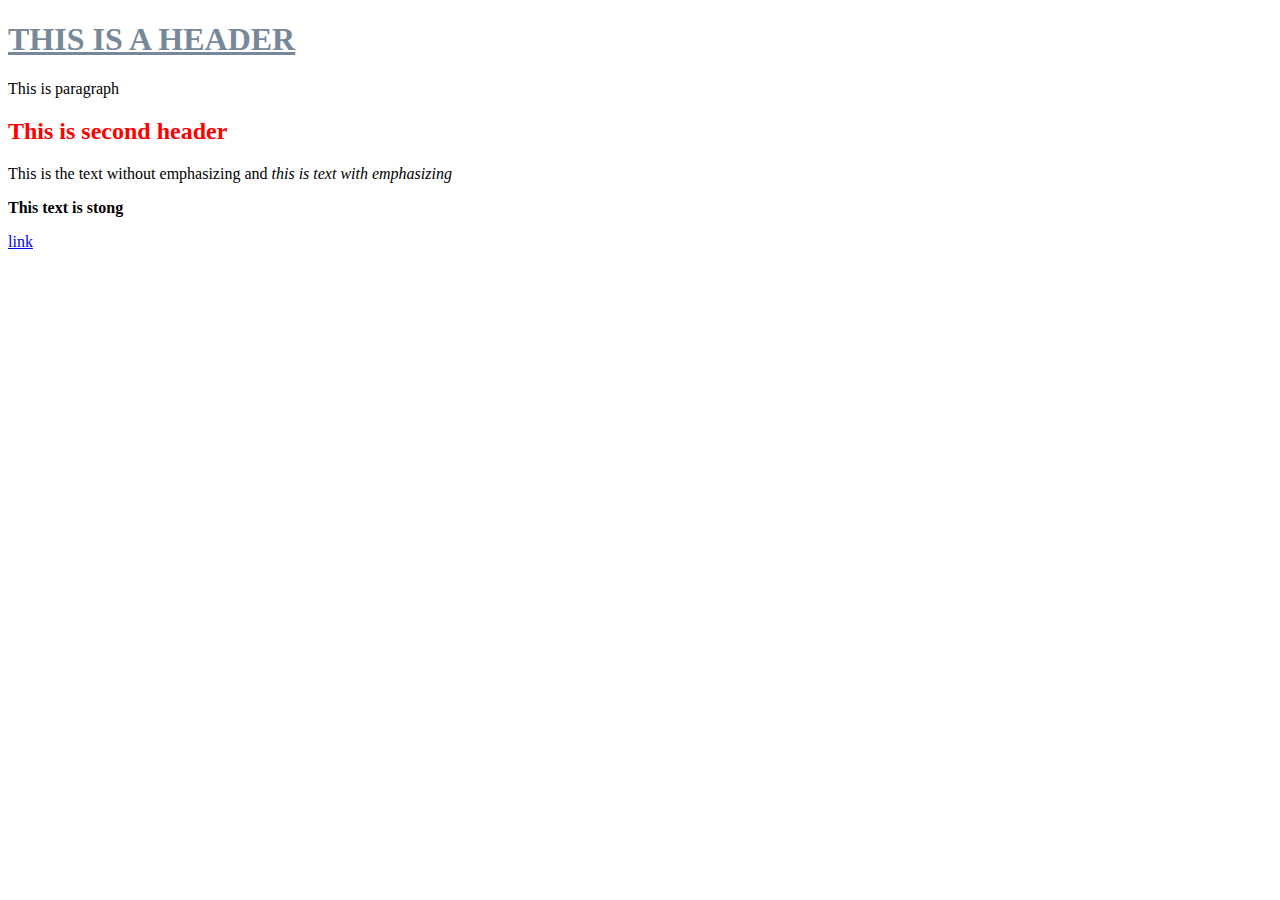
<file: index.html>
<!DOCTYPE html>
<html lang="en">
<head>
    <meta charset="UTF-8">
    <meta name="viewport" content="width=device-width, initial-scale=1.0">
    <link rel="stylesheet" type="text/css" href="css/style.css">
    <script src="scripts/java.js"></script>
    <title>HTML Tutorial For Biginners</title>
</head>
<body>
    <h1>This is a header </h1>
        <p> This is paragraph</p>
    <h2 class="myclass" style="color :red;">This is second header</h2>
    <p>This is the text without emphasizing and <em> this is text with emphasizing</em> </p>
    <p><strong>This text is stong</strong></p>
    <div>
        <div>
            <div>
                <div>
                    <a href="/">link</a>
                </div>
            </div>
        </div>
    </div>
</body>
</html>
</file>
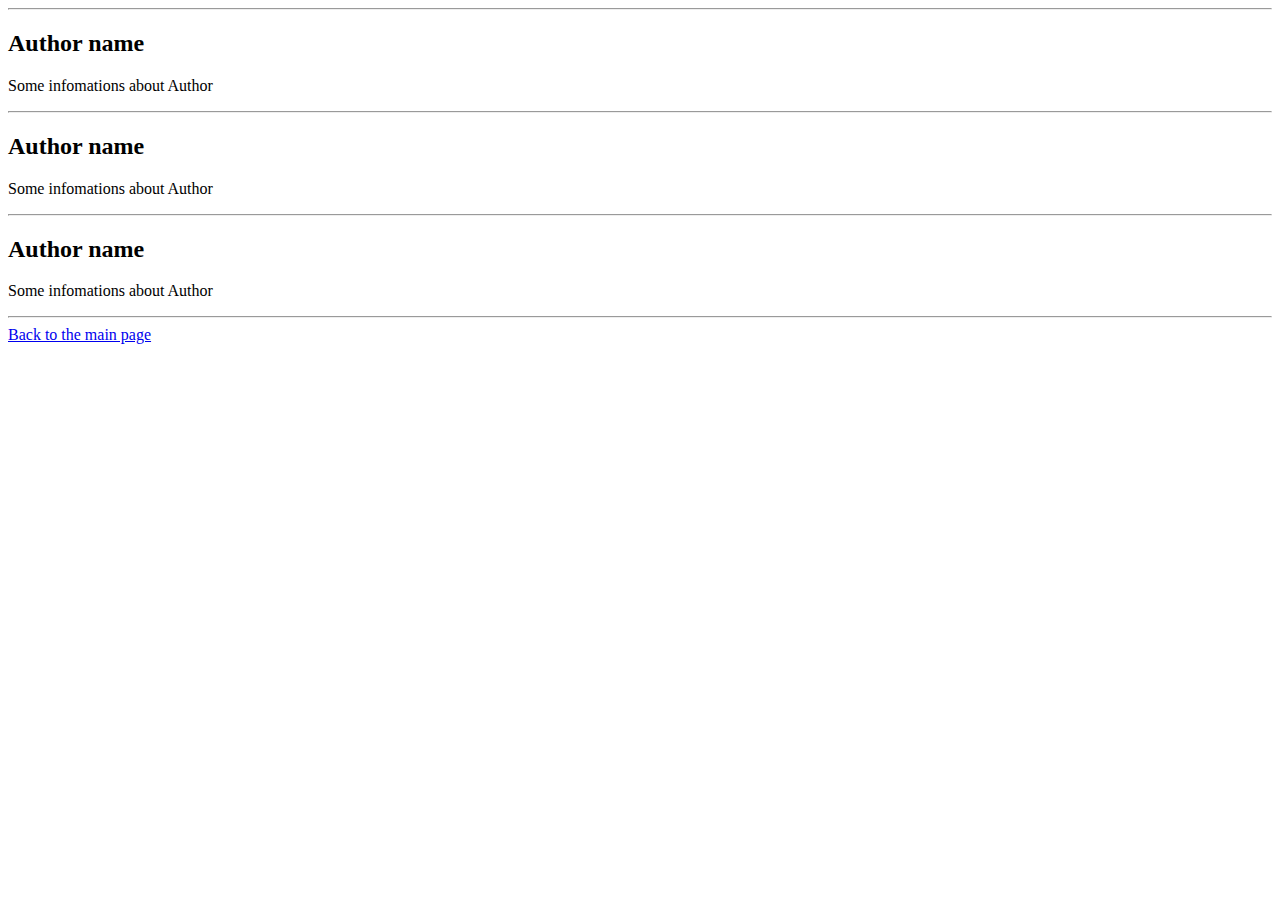
<file: author.html>
<!DOCTYPE html>
<html lang="en">
<head>
    <meta charset="UTF-8">
    <meta name="viewport" content="width=device-width, initial-scale=1.0">
    <link rel="stylesheet" type="text/css" href="css/style.css">
    <script src="scripts/java.js"></script>
    <title>Authors</title>
</head>
<body>

    <div id="author">
        <hr>
        <div class="author-name">
            <h2>Author name</h2>
            <p>Some infomations about Author </p>
        </div>
        <hr>
        <div class="author-name">
            <h2>Author name</h2>
            <p>Some infomations about Author </p>
        </div>
        <hr>
        <div class="author-name"></div>
            <h2>Author name</h2>
            <p>Some infomations about Author </p>
        </div>  
        <hr>      
    </div>
   

    <a href="index0.html">Back to the main page</a>
</body>
</html>
</file>
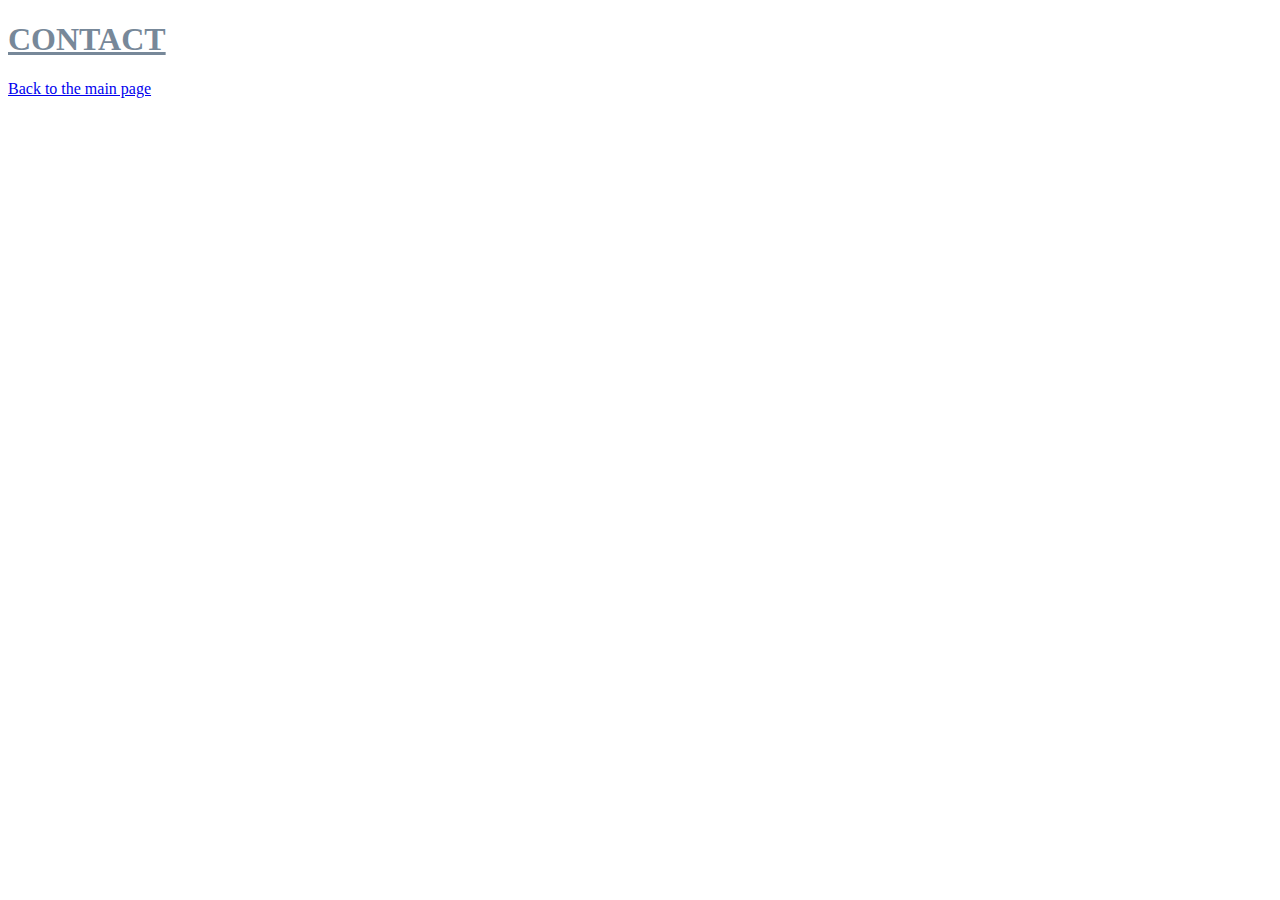
<file: contact.html>
<!DOCTYPE html>
<html lang="en">
<head>
    <meta charset="UTF-8">
    <meta name="viewport" content="width=device-width, initial-scale=1.0">
    <link rel="stylesheet" type="text/css" href="css/style.css">
    <script src="scripts/java.js"></script>
    <title>Contact</title>
</head>
<body>
    <h1>Contact</h1>
    <a href="index0.html">Back to the main page</a>
</body>
</html>
</file>
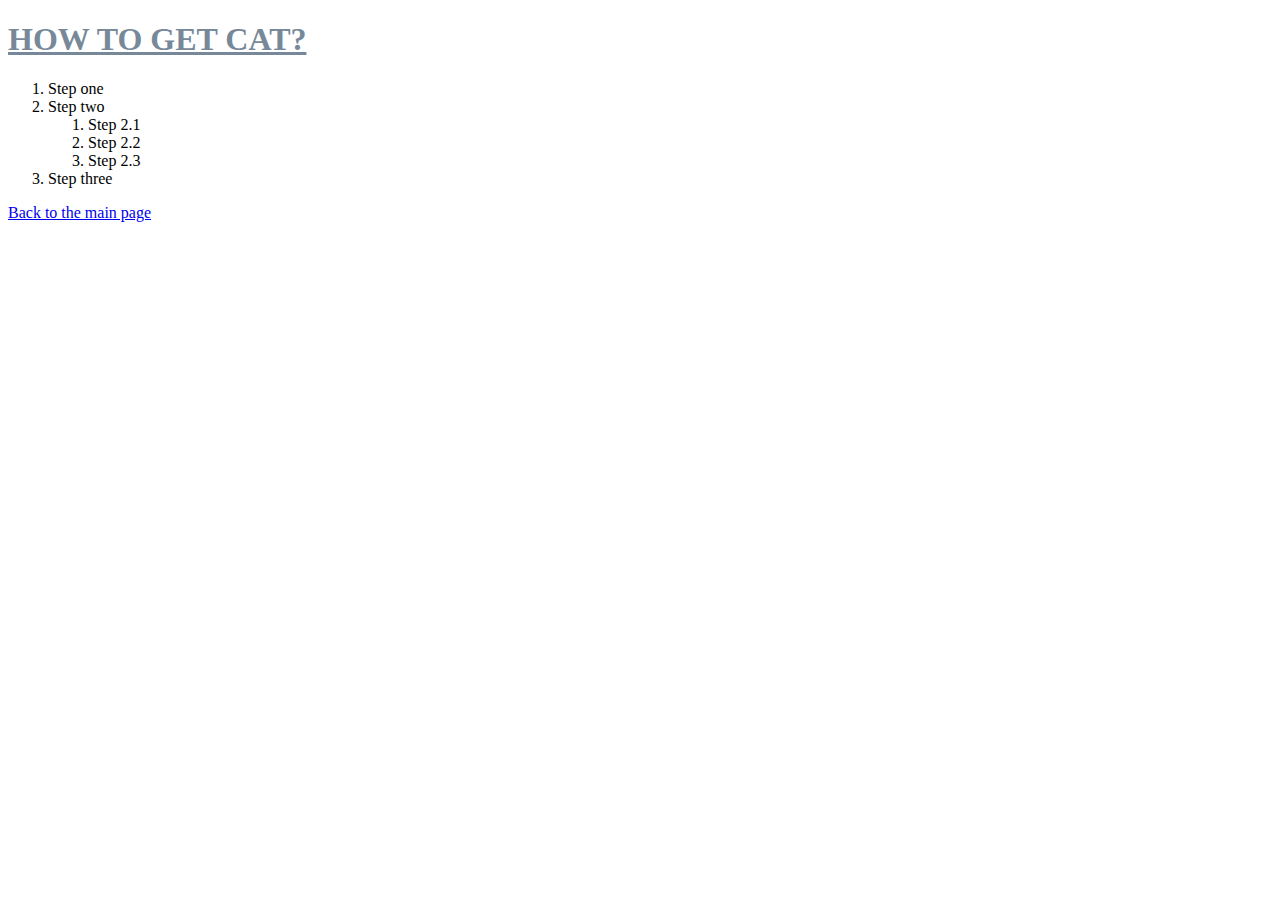
<file: how-to.html>
<!DOCTYPE html>
<html lang="en">
<head>
    <meta charset="UTF-8">
    <meta name="viewport" content="width=device-width, initial-scale=1.0">
    <link rel="stylesheet" type="text/css" href="css/style.css">
    <script src="scripts/java.js"></script>
    <title>How to get cat</title>
</head>
<body>
    <h1>How to get cat?</h1>
    <ol>
        <li>Step one</li>
        <li>Step two</li>
            <ol>
                <li>Step 2.1</li>
                <li>Step 2.2</li>
                <li>Step 2.3</li>
            </ol>
        <li>Step three</li>
    </ol>

    <a href="index0.html">Back to the main page</a>
</body>
</html>
</file>
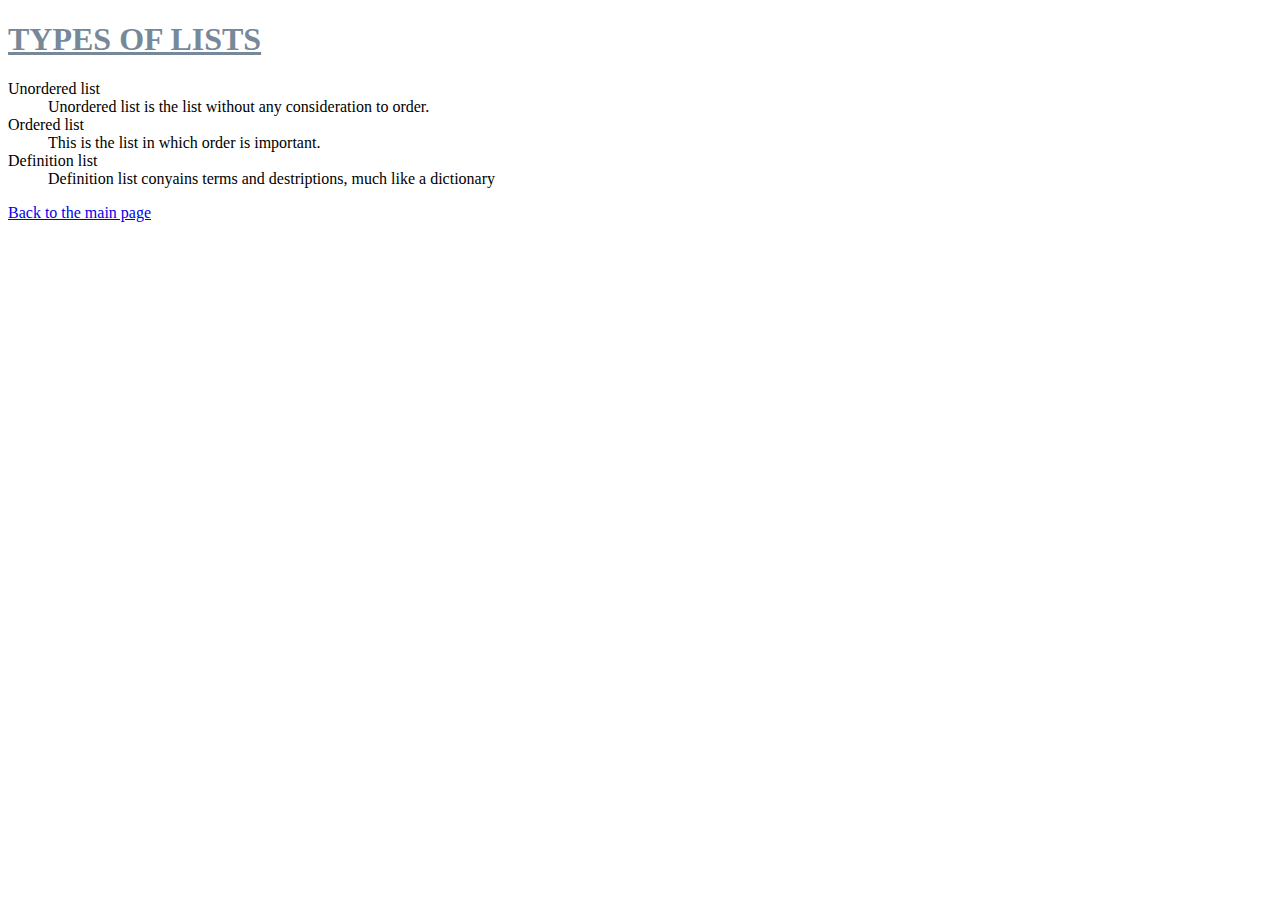
<file: lists.html>
<!DOCTYPE html>
<html lang="en">
<head>
    <meta charset="UTF-8">
    <meta name="viewport" content="width=device-width, initial-scale=1.0">
    <link rel="stylesheet" type="text/css" href="css/style.css">
    <script src="scripts/java.js"></script>
    <title>List</title>
</head>
<body>
    <h1>Types of lists</h1>
    <dl>
        <dt>Unordered list</dt>
        <dd>Unordered list is the list without any consideration to order.</dd>
        <dt>Ordered list</dt>
        <dd>This is the list in which order is important.</dd>
        <dt>Definition list</dt>
        <dd>Definition list conyains terms and destriptions, much like a dictionary</dd>
    </dl>

    <a href="index0.html">Back to the main page</a>
</body>
</html>
</file>
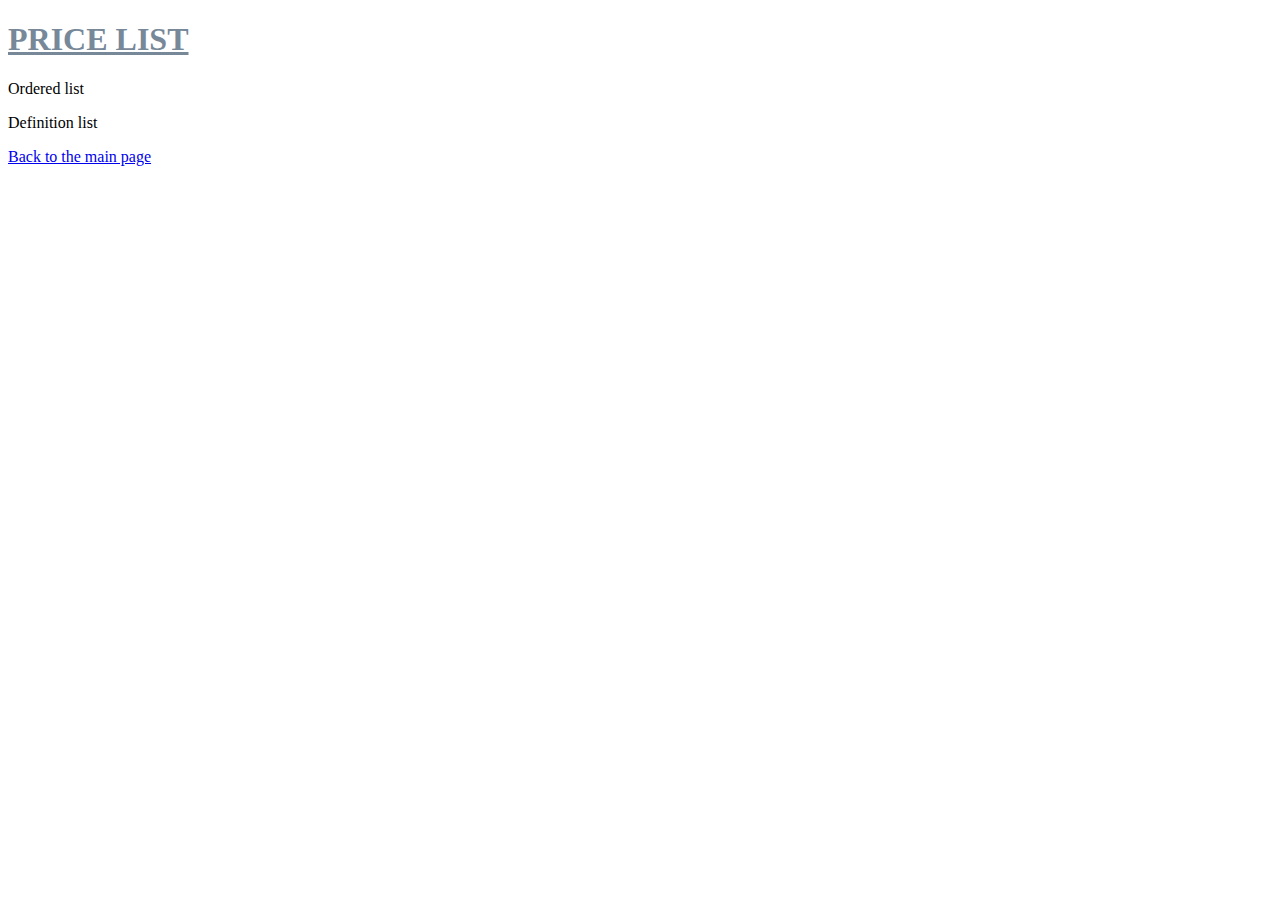
<file: Price/price-list.html>
<!DOCTYPE html>
<html lang="en">
<head>
    <meta charset="UTF-8">
    <meta name="viewport" content="width=device-width, initial-scale=1.0">
    <link rel="stylesheet" type="text/css" href="../css/style.css">
    <script src="../scripts/java.js"></script>
    <title>Price List</title>
</head>
<body>
    <h1>Price list</h1>
        <p>Ordered list</p>
        <p>Definition list</p>
    <a href="../index0.html">Back to the main page</a>
</body>
</html>
</file>
<file: css/style.css>
h1{
    color: lightslategray;
    text-decoration: underline;
    text-transform: uppercase ;
}

#navigation a{
    color:lightcoral
}
</file>
